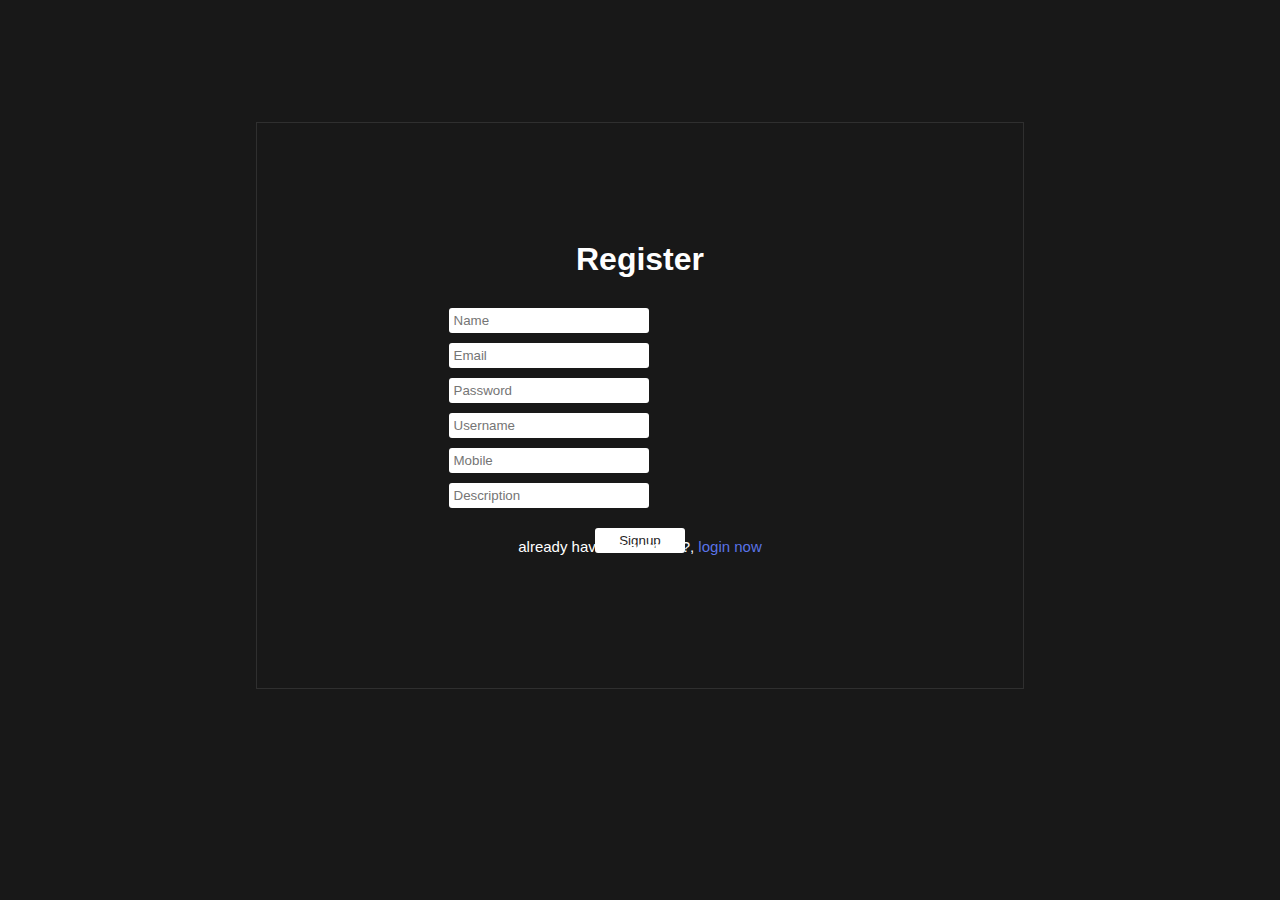
<file: create.html>
<!DOCTYPE html>
<html lang="en">

<head>
    <meta charset="UTF-8">
    <meta http-equiv="X-UA-Compatible" content="IE=edge">
    <meta name="viewport" content="width=device-width, initial-scale=1.0">
    <title>Document</title>
    <link rel="stylesheet" href="style.css">
</head>
<style>
    body {
        height: 90vh;
        display: flex;
        align-items: center;
        justify-content: center;
    }

    .login-container {
        border: var(--border);
        width: 60%;
        height: 70%;
        flex-direction: column;
        display: flex;
        align-items: center;
        justify-content: center;
    }

    #register-form {

        width: 50%;
        height: 50%;
        display: flex;
        flex-direction: column;
        align-items: center;
        justify-content: center;
    }

    form {
        margin: 20px 0px;
    }

    input {
        border-radius: 3px;
        width: 200px;
        margin-top: 10px;
        border: none;
        padding: 5px;
        background-color: var(--primary-color);
        color: var(--left-nav-color);
    }

    button {
        border-radius: 3px;
        background-color: var(--primary-color);
        color: var(--left-nav-color);
        border: none;
        width: 90px;
        padding: 5px;
    }

    p {
        font-weight: 200;
        font-size: 15px;
        color: var(--primary-color)
    }

    a {
        color: rgba(97, 126, 255, 0.911);
    }
</style>

<body>
    <div class="login-container">
        <div id="register-form">
            <h1>Register</h1>
            <form>
                <input type="text" id="name" placeholder="Name" />
                <input type="email" id="email" placeholder="Email" /> <br>
                <input type="password" id="password" placeholder="Password" />
                <input type="text" id="username" placeholder="Username" /> <br>
                <input type="number" id="mobile" placeholder="Mobile" />
                <input type="text" id="description" placeholder="Description" />
            </form>
            <button onclick="Register()">Signup</button>
        </div>
        <p>already have an account?, <a href="login.html">login now</a></p>
    </div>
</body>

</html>
<script>
    async function Register() {
        let form = document.querySelector("form")

        let signup_data = {
            name: form.name.value,
            email: form.email.value,
            password: form.password.value,
            username: form.username.value,
            mobile: form.mobile.value,
            description: form.description.value,
        }
        signup_data = JSON.stringify(signup_data)
        let url = `https://masai-api-mocker.herokuapp.com/auth/register`
        let res = await fetch(url, {
            method: "POST",
            body: signup_data,
            headers: {
                "Content-Type": "application/json",
            },

        })
        let data = await res.json()

    }
</script>
</file>
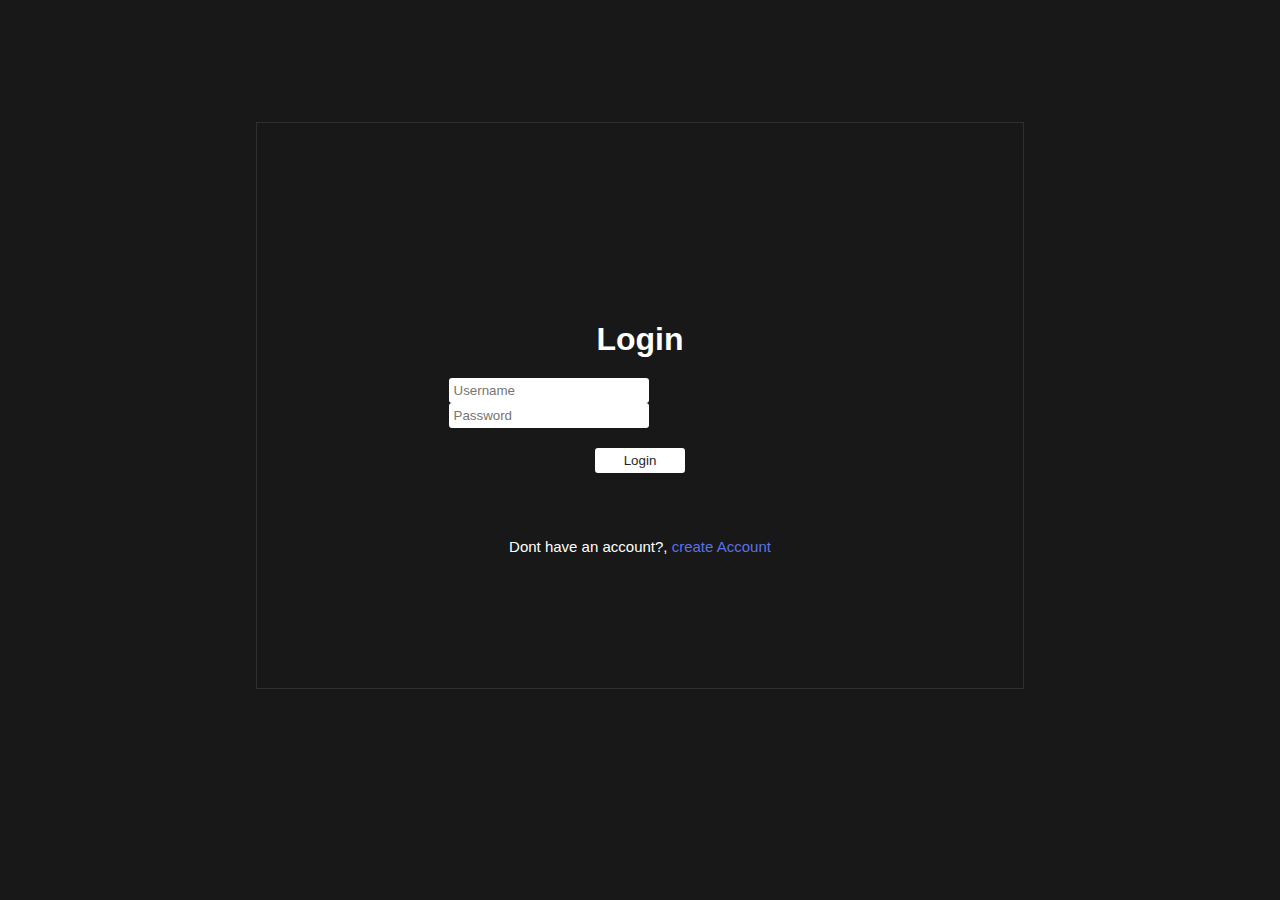
<file: login.html>
<!DOCTYPE html>
<html lang="en">

<head>
    <meta charset="UTF-8">
    <meta http-equiv="X-UA-Compatible" content="IE=edge">
    <meta name="viewport" content="width=device-width, initial-scale=1.0">
    <title>Document</title>
    <link rel="stylesheet" href="style.css">
</head>
<style>
    body {
        height: 90vh;
        display: flex;
        align-items: center;
        justify-content: center;
    }

    .login-container {
        border: var(--border);
        width: 60%;
        height: 70%;
        flex-direction: column;
        display: flex;
        align-items: center;
        justify-content: center;
    }

    #login-form {

        width: 50%;
        height: 50%;
        display: flex;
        flex-direction: column;
        align-items: center;
        justify-content: center;
    }

    form {
        margin: 20px 0px;
    }

    input {
        border-radius: 3px;
        width: 200px;
        border: none;
        padding: 5px;
        background-color: var(--primary-color);
        color: var(--left-nav-color);
    }

    button {
        border-radius: 3px;
        background-color: var(--primary-color);
        color: var(--left-nav-color);
        border: none;
        width: 90px;
        padding: 5px;
    }

    p {
        font-weight: 200;
        font-size: 15px;
        color: var(--primary-color)
    }

    a {
        color: rgba(97, 126, 255, 0.911);
    }
</style>

<body>
    <div class="login-container">
        <div id="login-form">
            <h1>Login</h1>
            <form class="form">
                <input type="text" id="login-username" placeholder="Username" />
                <input type="text" id="login-password" placeholder="Password" />
            </form>
            <button class="log-btn" onclick="Login()">Login</button>
        </div>
        <p>Dont have an account?, <a href="create.html">create Account</a></p>
    </div>
</body>

</html>
<script>
    async function Login() {
        try {
            let login_data = {
                username: document.querySelector("#login-username").value,
                password: document.querySelector("#login-password").value,
            }
            login_data = JSON.stringify(login_data)
            let url = `https://masai-api-mocker.herokuapp.com/auth/login`
            let res = await fetch(url, {
                method: "POST",
                body: login_data,
                headers: {
                    "Content-Type": "application/json",
                },
            })
            let data = await res.json()
            if (!data.error) {
                alert("Login succeed")
                location.href = "index.html"
            }
        }
        catch (worng) {
            alert("wrong credentials")
        }



    }

</script>
</file>
<file: style.css>
*{
    margin: 0;
    padding: 0;
    box-sizing: border-box;
    list-style: none;
    text-decoration: none;
    font-family: Roboto, Arial, sans-serif;
        -webkit-touch-callout: none;
          -webkit-user-select: none;
           -khtml-user-select: none; 
             -moz-user-select: none; 
              -ms-user-select: none; 
                  user-select: none; 
}
a{
    cursor: pointer;
}
::-webkit-scrollbar {
    width: 10px;
  }
  
  /* Track */
  ::-webkit-scrollbar-track {
    background: transparent;
  }
  
  /* Handle */
  ::-webkit-scrollbar-thumb {
    background: #888;
    border-radius: 10px;
  }
  
  /* Handle on hover */
  ::-webkit-scrollbar-thumb:hover {
    background: #555;
  }
button{
    cursor: pointer;
}
:root{
    --primary-color:white;
    --seconder-color:#aaaaaa;
    --soft-gray:#373737;
    --background-color-body:#181818;
    --nav-color:rgba(31, 31, 31, 1);
    --nav-color-transparent:rgba(31, 31, 31, 0.965);
    --left-nav-color:rgba(31, 31, 31);
    --nav-button-color:#313131;
    --border: 1px solid rgb(255, 255, 255, 0.1);
    --logo-width: 22px;
}
.theme-light{
    --primary-color:black;
    --seconder-color:#252525;
    --soft-gray:#b4b4b4;
    --background-color-body:#ffffff;
    --nav-color:rgb(255, 255, 255);
    --nav-color-transparent:rgba(255, 255, 255, 0.965);
    --left-nav-color:rgb(255, 255, 255);
    --nav-button-color:#afafaf;
    --border: 1px solid rgba(151, 151, 151, 0.746);
}
*{
    color:var(--primary-color)
}
.viws span{
   color:var(--seconder-color)
}
body{
    position:relative;
    background:var(--background-color-body);
    display: flex;
} 
.nav-top{
    position: fixed;
    top: 0;
    z-index: 999;
   height: 3.2em;
   width: 100%;
   background-color: var(--nav-color);
}
.nav-top-main{
    height: 3.2em;
    display:flex; 
    justify-content: space-between;
    align-items: center;
    padding:0 20px;
}
.left-logo-sec{
    display: flex;
    width: 125px;
    justify-content: space-between;
}
.nav-top-bottom{
    height: 3em;
    width: 100%;
   opacity:90%;
   background-color: var(--nav-color);
   overflow: hidden;
   border-bottom: var(--border);
   border-top: var(--border);
   position: fixed;
   top: 3.2em;
}
.fab-button{
    width: var(--logo-width);
}
.logo{
    width: 80px;
}
.search-container{
    width: 80%;
    height:100%;
}

.search{
    height:35px;
    background:var(--nav-button-color);
    width:10%;
    display: flex;
    align-items: center;
    justify-content: center;
    cursor: pointer;
    border-top-right-radius: 2px;
    border-bottom-right-radius: 2px;
}
.search-button{
    width: 20px;
}
.middle-search-sec{
    width: 600px;
    display: flex;
}
.search-container{
    width: 100%;
   
    display: flex;
}
.search-box{
    border-top-left-radius: 2px;
    border-bottom-left-radius: 2px;
    width: 85%;
    border:var(--border);
    height:35px;
}

.mic{
    width: 5%;
    display: flex;
    justify-content:center;
    align-items: center;
}
.mic-logo{
    background-color:  var(--background-color-body);
    border-radius: 50%;
    width: 40px;
    padding:5px;
    box-sizing: content-box;
}
.input-container{
  width: 100%;
  height:100%;

  /* padding:3px */
}
.input-container>input{
  width: 100%;
  height:100%;
  background:transparent;
  border: none;
  background:var(--background-color-body);
  color:var(--primary-color);
  padding: 10px;
}
input:focus{
    outline:1px solid rgba(0, 140, 255, 0.589);
}
.right-user-sec{
    width: 170px;
    display: flex;
    justify-content:space-between;
    align-items: center;
}
.icon{
    width: var(--logo-width);
}
.user img{
    border-radius: 50%;
    overflow: hidden;
}
/* //////////// llllllllllllllllllllllllllllllllllllllllllll*/
/* left nav sec */

.nav-left{
    background-color:var(--left-nav-color);
    position: fixed;
    top: 3.1em;
    width: 65px;
    padding-top: 20px;
    height: 900px;
    left: 0;
    transition: width 0.3s ease;
}
.nav-btns{
    display: flex;
    width: 100%;
    flex-direction: column;
    height:260px;
    align-items: center;
    justify-content:space-between;
}
.nav-btns a{
    display: flex;
    width: 100%;
    height:100%;
    justify-content:center;
    flex-direction: column;
    align-items: center;
}
.nav-txt{
    margin-top: 4px;
    font-size: 10px;
    color:var(--primary-color);
}
/* //////////////// */
.main-videos{
    display: grid;
    grid-template-columns: repeat(5,19%);
    gap: 1%;
    margin-top: 7em;
    margin-left: 100px;
    transition: width 0.5s ease;
}
.search-res{
    width: 50%;
    margin: auto;
    font-size: 10px;
}
.thumbnail{
    width: 100%;
}
.img-div{
    height:170px;
    display: flex;
    align-items: center;
    justify-content:center;
    overflow: hidden;
}
.txt-div{
    color:var(--primary-color);
    align-items: center;
    display:flex;
}
.txt-div img{
    width: 30px;
    margin-right: 15px;
    height:30px;
    border-radius: 50%;
}
.txt-div h1{
    font-family: "Roboto","Arial",sans-serif;
    font-size: 15px;
    line-height: 22px;
    font-weight: 500;
    max-height: 4.4rem;
    overflow: hidden;
    display: block;
    margin-top: -10px;
    -webkit-line-clamp: 2;
    display: box;
    display: -webkit-box;
    -webkit-box-orient: vertical;
    text-overflow: ellipsis;
    white-space: normal;
}
.title-div{
     display:flex;
     flex-direction: column;
     margin-top: 20px;
}
.title-div h2{
    font-size: 12px;
    font-weight: 300;
    margin-top: 5px;
    color:var(--seconder-color);
}
.viws{
    color:var(--seconder-color);
    margin-top: 5px;
    font-size: 12px;
}
.left-active{
    width: 200px;
}
.left-active a{
   justify-content: flex-start;
    flex-direction: row;
    padding: 0 30px;
}
.fab-button{
    cursor: pointer;
}
.left-active .nav-txt{
    font-size: 14px;
    margin-left: 10px;
}
.main-videos-aside{
    grid-template-columns: repeat(4,28%);
    width: 70%;
    margin-left: 280px;
}
.main-videos>div{
    cursor: pointer;
}
/* ///////////////// */
.nav-top-bottom{
   display:flex;
   align-items: center;
   justify-content:flex-end;
   padding-right: 10px;
}
.bottom-nav-btns{
    display:flex;
    align-items: center;
    width: 95%;
    position: relative;
}
.nav-slide{
    display:flex;
    width: 130%;
    left:0;
    position:absolute;
    justify-content:space-between;
    transition:position 0.5s ease;
}
.nav-slide a{
    color:var(--primary-color);
    border:var(--border);
    font-size: 14px;
    background-color: var(--soft-gray);
    padding: 5px 10px;
    border-radius: 20px;
}
.nav-slide .active-nav{
    color:var(--soft-gray) !important;
    background-color:var(--primary-color) !important;
}
.nav-slide-aside{
    left: 8%;
}
/* //////////////////// */
/* apperense */
#img{
    cursor: pointer;
}
.user-option{
    width: 200px;
    height:0px;
    top: 3.2em;
    right: 1%;
    
    border-top: none;
    position:absolute;
    background-color:var(--nav-color-transparent);
    overflow: hidden;
    transition:height 0.5s ease;
}
.user-active{
    height:300px;
    border:var(--border);
}
.theme-box{
    width: 100%;
    position: relative;
    height:100%;
}
.theme-logo{
    width: var(--logo-width);
}
.apper{
    height:50px;
    cursor: pointer;
    width:75%;
    margin-top: 10px;
    border-top: var(--border);
    border-bottom: var(--border);
    display:flex;
    justify-content:space-between;
    padding:0px 10px;
    align-items: center;
}
.arrow-right{
    width: var(--logo-width);
}
.go-back{
    display:flex;
    align-items: center;
    cursor: pointer;
}
.apper h2{
    color:var(--primary-color);
    font-size: 13px;
    font-weight: 200;
}
.theme-sec{
    width: 77%;
    
}
.theme-sec-head{
    display:flex;
    align-items: center;
    border-bottom: var(--border);
    height: 40px;
    padding:0px 10px;
    margin-bottom: 10px;
}
.theme-sec-body{
width: 100%;
padding:0px 10px;
height:100px;

}
.theme-sec-body span{
    font-size: 11px;
}
.theme-sec-body p{
    margin-top: 10px;
}
.theme-sec-head h3{
    font-size: 14px;
    font-weight:300;
    margin-left: 10px;
}
.arrow-left{
    width: var(--logo-width);
}
.theme-slide{
    width: 200%;
    position:absolute;
    left: 0;
    display:flex;
    transition:left 0.5s ease;
}
.theme-sec{
    color:var(--primary-color);
    height:100%;
}
.dark-theme,.light-theme{
    display:flex;
    height:30px;
    width: 90%;
    align-items: center;
    justify-content:flex-start;
    font-size: 15px;
    font-weight:300;
    cursor: pointer;
    margin-top: 10px;
}
.themes .dark,.themes .light{
    width: 22px;
    display:flex;
    margin-right: 10px;
    margin-bottom: -10px;
    align-items: center;
    height:22px;
}
/* /////////////////////// */

.left-active .nav-btns{
    padding-top: 0;
    height:100px;
    border-bottom:var(--border);
    padding-bottom: 20px;
    box-sizing:content-box;
}
.left-active{
    padding-right: 10px;
    box-sizing:content-box;
}
.left-active .nav-btns a{
    height:20px;
}
.left-active .nav-btns .nav-icons{
    margin-right: 10px;
}
.nav-left-opened{
    display:flex;
    flex-direction:column;
    justify-content:space-evenly;
   height:240px
}
.nav-left-opened a{
    display:flex;

}
.nav-left-opened a .nav-icons{
    margin-right: 10px;

}
.nav-left-opened-block,.nav-btns .library-btn-block{
    display:none;
 }
 /* ///////////// */
.login-box{
    display:flex;
    margin-top: 50px;
    position:absolute;
    margin-left: -10px;
    color:var(--primary-color);
    width: 210px;
    height:50px;
    display: flex;
    align-items: center;
    justify-content:space-between;
    padding-left:  20px;
    padding-right: 10px;
    cursor: pointer;
    border-top:var(--border);
    border-bottom:var(--border);
    
}
.user-logo{
    width: var(--logo-width);
}
.login-box h2{
    color:var(--primary-color);
    font-size: 13px;
    font-weight: 200;
}
</file>
